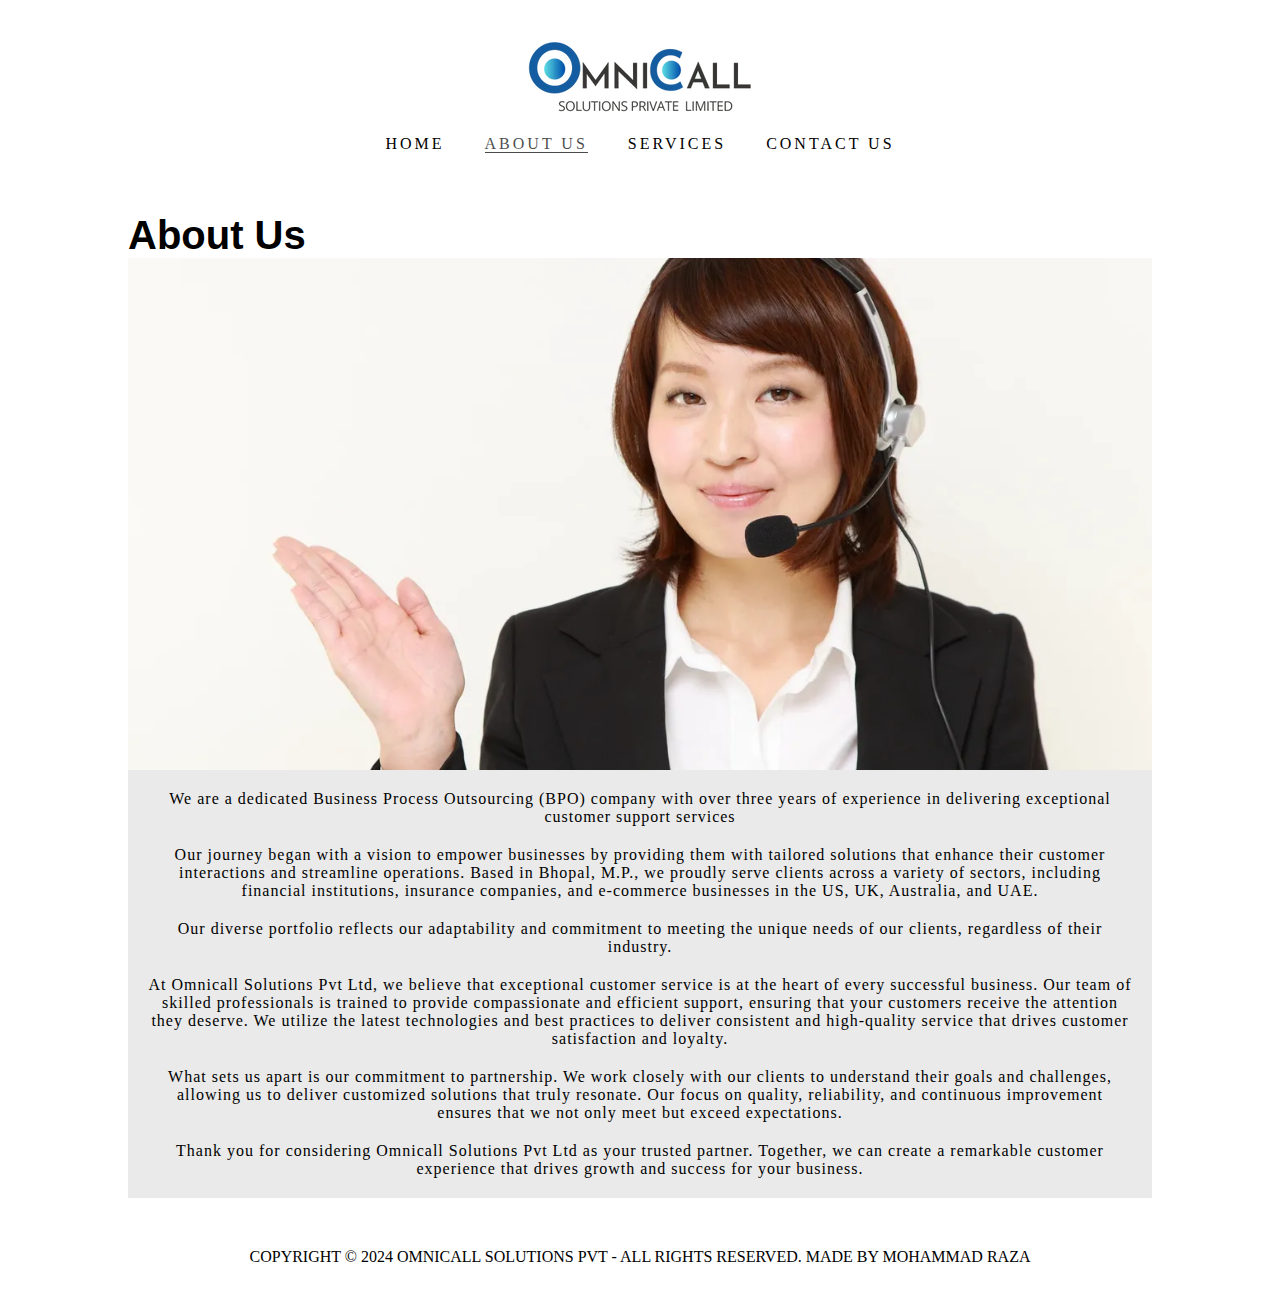
<file: index.html>
<!DOCTYPE html>
<html lang="en">
<head>
    <meta charset="UTF-8">
    <meta name="viewport" content="width=device-width, initial-scale=1.0">
    <title>Contact</title>
    <link rel="stylesheet" href="https://cdnjs.cloudflare.com/ajax/libs/font-awesome/6.7.2/css/all.min.css" integrity="sha512-Evv84Mr4kqVGRNSgIGL/F/aIDqQb7xQ2vcrdIwxfjThSH8CSR7PBEakCr51Ck+w+/U6swU2Im1vVX0SVk9ABhg==" crossorigin="anonymous" referrerpolicy="no-referrer" />
    <link rel="stylesheet" href="style.css">
</head>
<body>
    <div class="main">
        <header>
            <i class="fa-solid fa-bars menu-icon" onclick="openMenu()"></i>
            <img id="name" src="/images/omnicall.png" alt="">
            <div class="nav">
                <ul class="menu-nav">
                    <li><a class="list" id="home" href="/home/Home.html">HOME</a></li>
                    <li><a class="list" id="about" href="/index.html">ABOUT US</a></li>
                    <li><a class="list" id="service" href="/service/Services.html">SERVICES</a></li>
                    <li><a class="list" id="contact" href="/contact/Contact.html">CONTACT US</a></li>
                    <i class="fa-solid fa-square-xmark" onclick="closeMenu()"></i>
                </ul>
            </div>
        </header>
        <h1 id="heading">About Us</h1>
        <div class="body">
            <img src="/images/aboutus.webp" alt="image">
            <div class="para">
                <p>We are a dedicated Business Process Outsourcing (BPO) company with over three years of experience in delivering exceptional customer support services</p>
                <p>Our journey began with a vision to empower businesses by providing them with tailored solutions that enhance their customer interactions and streamline operations.
                    Based in Bhopal, M.P., we proudly serve clients across a variety of sectors, including financial institutions, insurance companies, and e-commerce businesses in the US, UK, Australia, and UAE. 
                </p>
                <p>Our diverse portfolio reflects our adaptability and commitment to meeting the unique needs of our clients, regardless of their industry.
                </p>
                <p>At Omnicall Solutions Pvt Ltd, we believe that exceptional customer service is at the heart of every successful business. Our team of skilled professionals is trained to provide compassionate and efficient support, ensuring that your customers receive the attention they deserve. We utilize the latest technologies and best practices to deliver consistent and high-quality service that drives customer satisfaction and loyalty.</p>
                <p>What sets us apart is our commitment to partnership. We work closely with our clients to understand their goals and challenges, allowing us to deliver customized solutions that truly resonate. Our focus on quality, reliability, and continuous improvement ensures that we not only meet but exceed expectations.</p>
                <p>Thank you for considering Omnicall Solutions Pvt Ltd as your trusted partner. Together, we can create a remarkable customer experience that drives growth and success for your business.</p>
            </div>
        </div>
        <footer>
            COPYRIGHT &COPY; 2024 OMNICALL SOLUTIONS PVT - ALL RIGHTS RESERVED. MADE BY MOHAMMAD RAZA
        </footer>
    </div>
    <script src="script.js"></script>
</body>
</html>
</file>
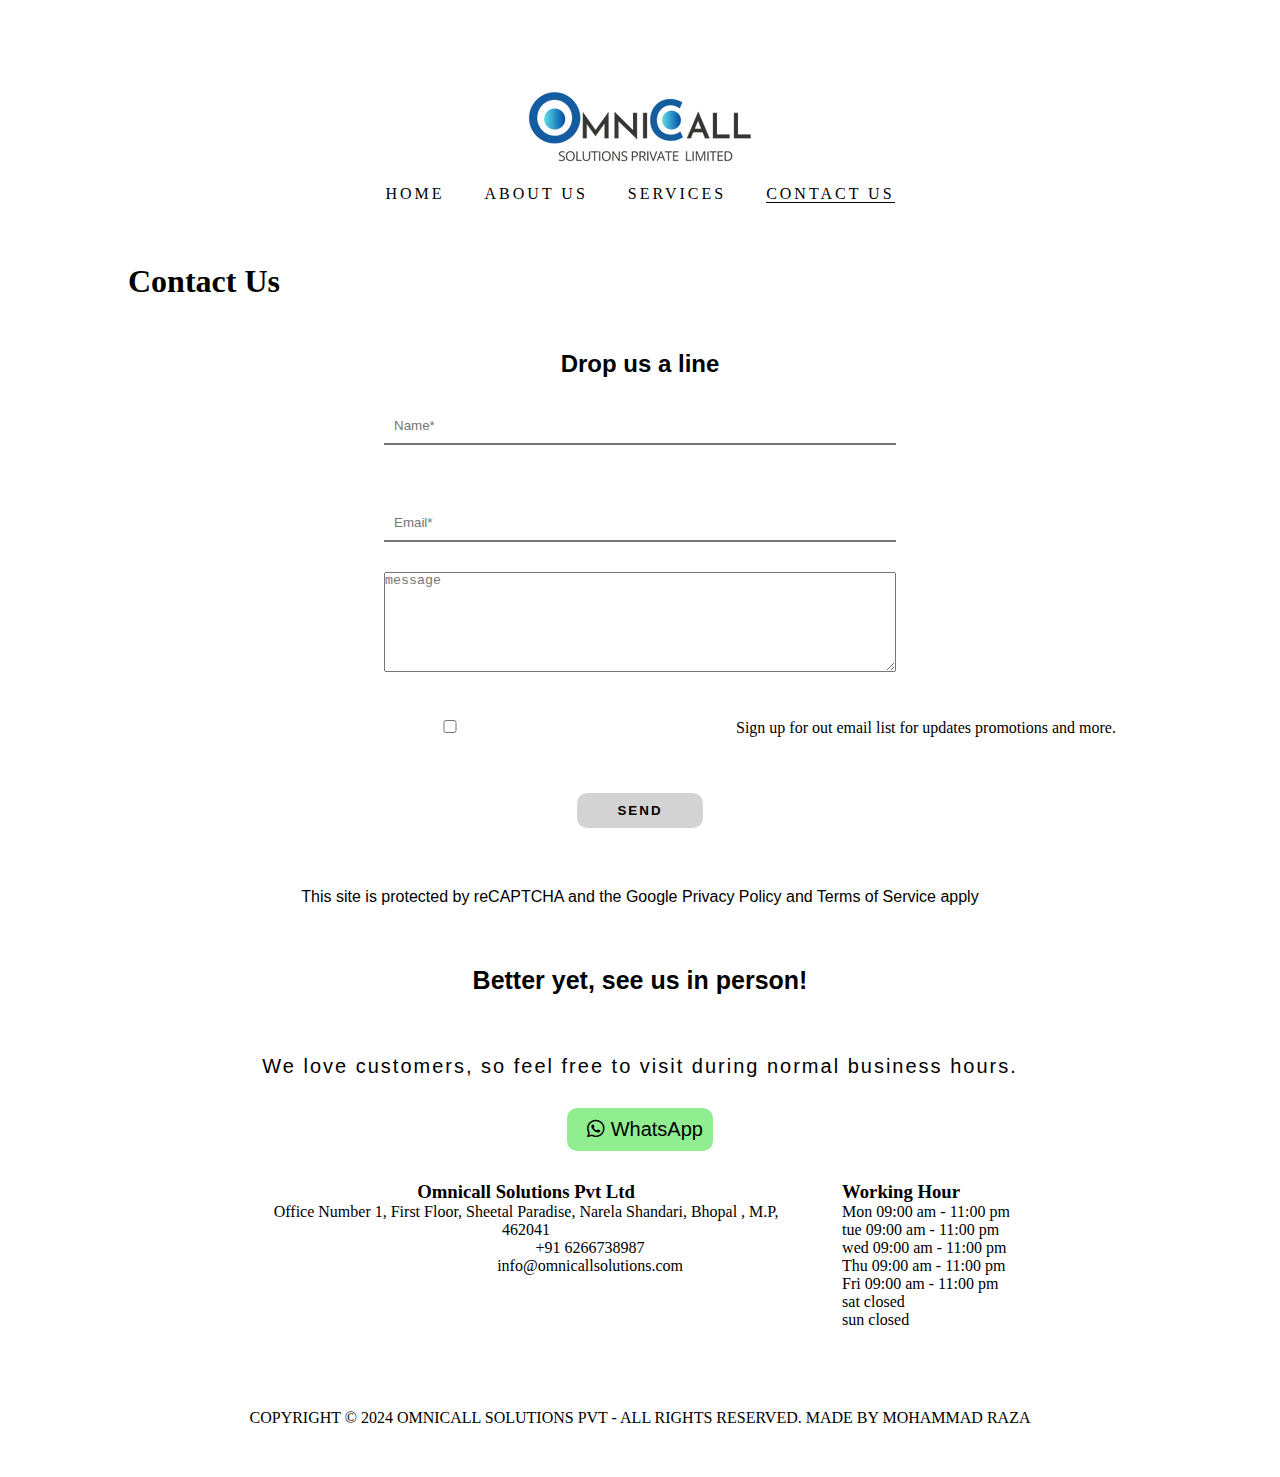
<file: contact/Contact.html>
<!DOCTYPE html>
<html lang="en">

<head>
    <meta charset="UTF-8">
    <meta name="viewport" content="width=device-width, initial-scale=1.0">
    <title>Contact</title>
    <link rel="stylesheet" href="https://cdnjs.cloudflare.com/ajax/libs/font-awesome/6.7.2/css/all.min.css"
        integrity="sha512-Evv84Mr4kqVGRNSgIGL/F/aIDqQb7xQ2vcrdIwxfjThSH8CSR7PBEakCr51Ck+w+/U6swU2Im1vVX0SVk9ABhg=="
        crossorigin="anonymous" referrerpolicy="no-referrer" />
    <link rel="stylesheet" href="style.css">
</head>

<body>
    <div class="main">
        <header>
            <i class="fa-solid fa-bars menu-icon" onclick="openMenu()"></i>
            <img id="name" src="/images/omnicall.png" alt="">
            <div class="nav">
                <ul class="menu-nav">
                    <li><a class="list" id="home" href="/home/Home.html">HOME</a></li>
                    <li><a class="list" id="about" href="/index.html">ABOUT US</a></li>
                    <li><a class="list" id="service" href="/service/Services.html">SERVICES</a></li>
                    <li><a class="list" id="contact" href="/contact/Contact.html">CONTACT US</a></li>
                    <i class="fa-solid fa-square-xmark" onclick="closeMenu()"></i>
                </ul>
            </div>
        </header>
        <h1 class="contact">Contact Us</h1>
        <div class="body">
            <h2 class="drop">Drop us a line</h2>
            <input type="text" placeholder="Name*">
            <input type="email" placeholder="Email*">
            <textarea name="" class="message" placeholder="message" id=""></textarea> <br>

            <div class="check"><input type="checkbox">Sign up for out email list for updates promotions and more.</div>

            <button class="send"><a href="#">SEND</a></button>
            <P class="belowbutton">This site is protected by reCAPTCHA and the Google Privacy Policy and Terms of
                Service apply</P>
            <p class="better">Better yet, see us in person!</p>
            <p class="welove">We love customers, so feel free to visit during normal business hours.</p>

            <button class="whatsapp">
               <a href="tel:+ 6268053340"> <i class="fa-brands fa-whatsapp"></i> WhatsApp</a>    
            </button>

            <div class="box">
                <div class="box1">
                    <h3>Omnicall Solutions Pvt Ltd</h3>
                    <p>Office Number 1, First Floor, Sheetal Paradise, Narela Shandari, Bhopal , M.P, 462041</p>
                    <div class="contact">
                        +91 6266738987 <br>
                        info@omnicallsolutions.com
                    </div>
                </div>
                <div class="box2">
                    <h3>Working Hour</h3>
                    <p>Mon 09:00 am - 11:00 pm</p>
                    <p>tue 09:00 am - 11:00 pm</p>
                    <p>wed 09:00 am - 11:00 pm</p>
                    <p>Thu 09:00 am - 11:00 pm</p>
                    <p>Fri 09:00 am - 11:00 pm</p>
                    <p>sat closed</p>
                    <p>sun closed</p>
                </div>
            </div>
        </div>
        <footer>
            COPYRIGHT &COPY; 2024 OMNICALL SOLUTIONS PVT - ALL RIGHTS RESERVED. MADE BY MOHAMMAD RAZA
        </footer>
    </div>
</body>
<script src="script.js"></script>

</html>
</file>
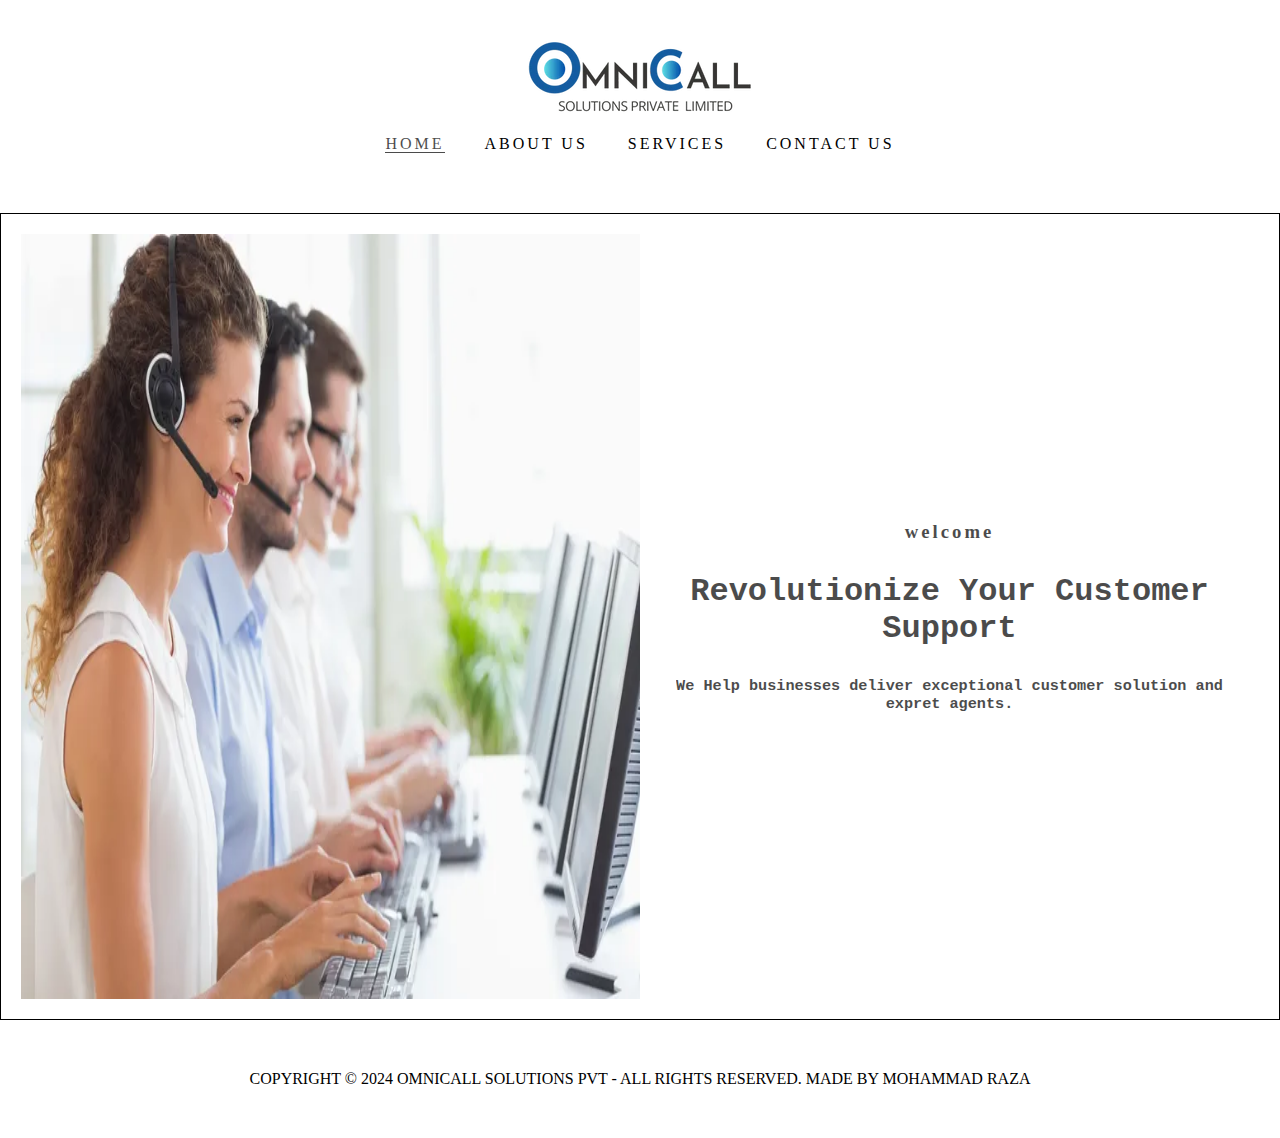
<file: home/Home.html>
<!DOCTYPE html>
<html lang="en">

<head>
    <meta charset="UTF-8">
    <meta name="viewport" content="width=device-width, initial-scale=1.0">
    <title>Omni_call</title>
    <link rel="stylesheet" href="https://cdnjs.cloudflare.com/ajax/libs/font-awesome/6.7.2/css/all.min.css"
        integrity="sha512-Evv84Mr4kqVGRNSgIGL/F/aIDqQb7xQ2vcrdIwxfjThSH8CSR7PBEakCr51Ck+w+/U6swU2Im1vVX0SVk9ABhg=="
        crossorigin="anonymous" referrerpolicy="no-referrer" />
    <link rel="stylesheet" href="style.css">
</head>

<body>
    <div class="main">
        <header>
            <i class="fa-solid fa-bars menu-icon" onclick="openMenu()"></i>
            <img id="name" src="/images/omnicall.png" alt="">
            <div class="nav">
                <ul class="menu-nav">
                    <li><a class="list" id="home" href="/home/Home.html">HOME</a></li>
                    <li><a class="list" id="about" href="/index.html">ABOUT US</a></li>
                    <li><a class="list" id="service" href="/service/Services.html">SERVICES</a></li>
                    <li><a class="list" id="contact" href="/contact/Contact.html">CONTACT US</a></li>
                    <i class="fa-solid fa-square-xmark" onclick="closeMenu()"></i>
                </ul>
            </div>
        </header>
        <div class="body">
            <img src="/images/omni_new.webp" alt="">
            <div class="content">
                <h3 style="opacity:0.7; text-align: center; letter-spacing: 3px; padding: 30px;">welcome</h3>
                <h1
                    style="opacity:0.7; font-family: 'Lucida Sans', 'Courier New', Courier, monospace; text-align: center; font-size: 2rem;">
                    Revolutionize Your Customer Support</h1>
                <h3 style="opacity:0.7; text-align: center; margin: 30px; font-family: monospace;">We Help businesses
                    deliver exceptional customer solution and expret agents.</h3>
            </div>
        </div>
        <footer>
            COPYRIGHT &COPY; 2024 OMNICALL SOLUTIONS PVT - ALL RIGHTS RESERVED. MADE BY MOHAMMAD RAZA
        </footer>
    </div>
</body>
<script src="script.js"></script>

</html>
</file>
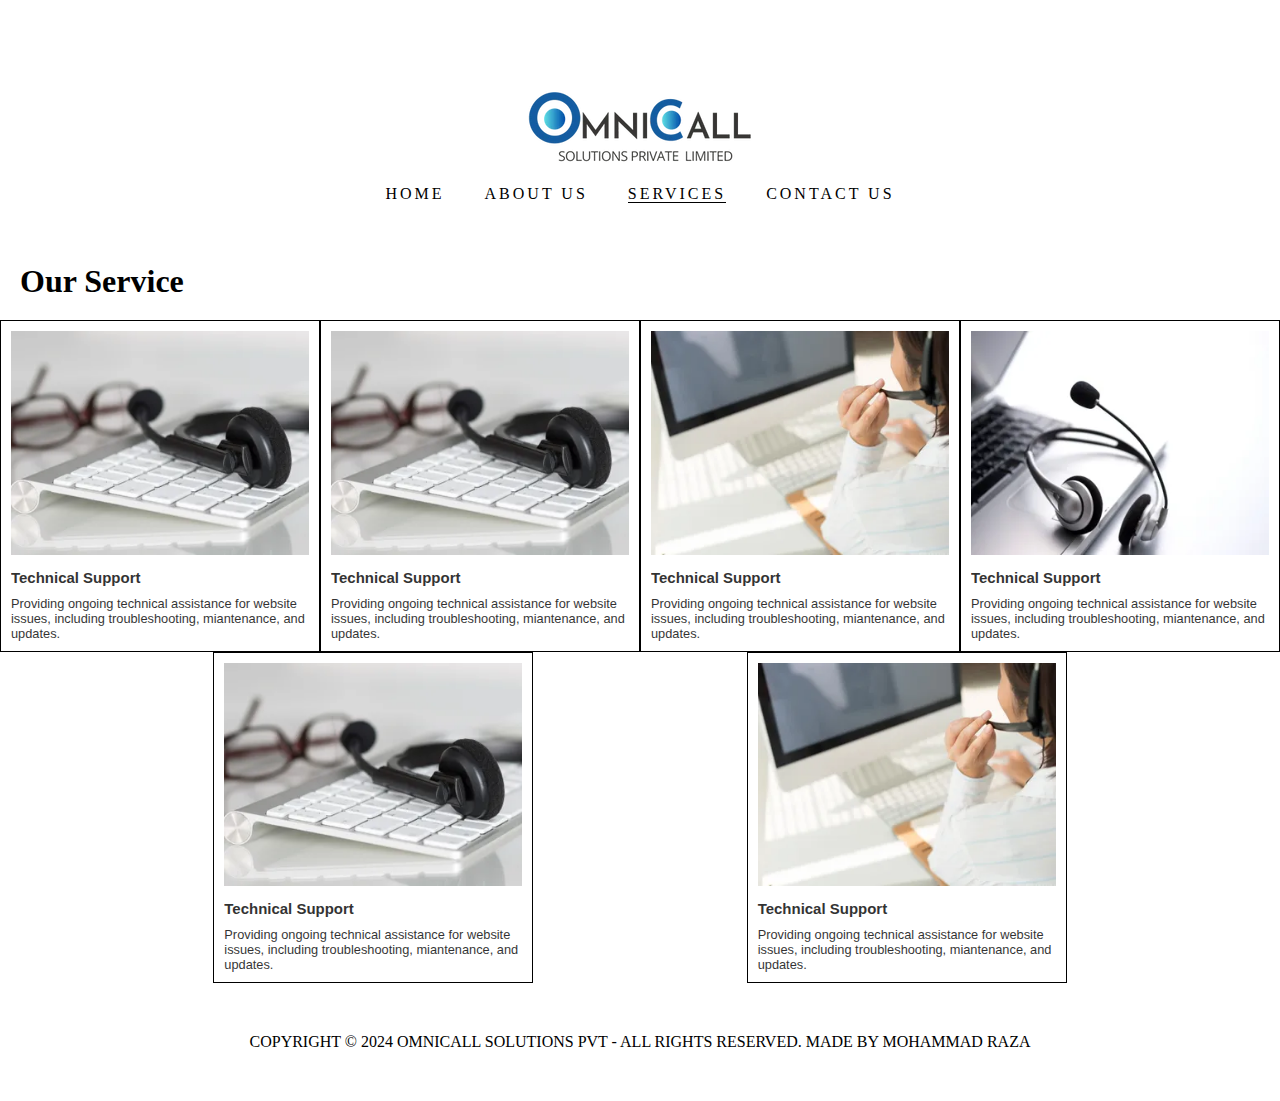
<file: service/Services.html>
<!DOCTYPE html>
<html lang="en">

<head>
    <meta charset="UTF-8">
    <meta name="viewport" content="width=device-width, initial-scale=1.0">
    <title>Contact</title>
    <link rel="stylesheet" href="https://cdnjs.cloudflare.com/ajax/libs/font-awesome/6.7.2/css/all.min.css"
        integrity="sha512-Evv84Mr4kqVGRNSgIGL/F/aIDqQb7xQ2vcrdIwxfjThSH8CSR7PBEakCr51Ck+w+/U6swU2Im1vVX0SVk9ABhg=="
        crossorigin="anonymous" referrerpolicy="no-referrer" />
    <link rel="stylesheet" href="style.css">
</head>

<body>
    <div class="main">
        <header>
            <i class="fa-solid fa-bars menu-icon" onclick="openMenu()"></i>
            <img id="logo" src="/images/omnicall.png" alt="">
            <div class="nav">
                <ul class="menu-nav">
                    <li><a class="list" id="home" href="/home/Home.html">HOME</a></li>
                    <li><a class="list" id="about" href="/index.html">ABOUT US</a></li>
                    <li><a class="list" id="service" href="/service/Services.html">SERVICES</a></li>
                    <li><a class="list" id="contact" href="/contact/Contact.html">CONTACT US</a></li>
                    <i class="fa-solid fa-square-xmark" onclick="closeMenu()"></i>
                </ul>
            </div>
        </header>
        <h1 id="name">Our Service</h1>
        <div class="box">
            <div class="box1 image">
                <img src="/images/fifth.webp" alt="">
                <h3>Technical Support</h3>
                <p>Providing ongoing technical assistance for website issues, including troubleshooting, miantenance,
                    and updates.</p>
            </div>
            <div class="box2 image">
                <img src="/images/second.webp" alt="">
                <h3>Technical Support</h3>
                <p>Providing ongoing technical assistance for website issues, including troubleshooting, miantenance,
                    and updates.</p>
            </div>
            <div class="box3 image">
                <img src="/images/third.webp" alt="">
                <h3>Technical Support</h3>
                <p>Providing ongoing technical assistance for website issues, including troubleshooting, miantenance,
                    and updates.</p>
            </div>
            <div class="box4 image">
                <img src="/images/fourth.webp" alt="">
                <h3>Technical Support</h3>
                <p>Providing ongoing technical assistance for website issues, including troubleshooting, miantenance,
                    and updates.</p>
            </div>
            <div class="box5 image">
                <img src="/images/fifth.webp" alt="">
                <h3>Technical Support</h3>
                <p>Providing ongoing technical assistance for website issues, including troubleshooting, miantenance,
                    and updates.</p>
            </div>
            <div class="box6 image">
                <img src="/images/sixth.webp" alt="">
                <h3>Technical Support</h3>
                <p>Providing ongoing technical assistance for website issues, including troubleshooting, miantenance,
                    and updates.</p>
            </div>
        </div>
        <footer>
            COPYRIGHT &COPY; 2024 OMNICALL SOLUTIONS PVT - ALL RIGHTS RESERVED. MADE BY MOHAMMAD RAZA
        </footer>
    </div>
</body>
<script src="script.js"></script>

</html>
</file>
<file: style.css>
*{
    padding: 0;
    margin: 0;
    box-sizing: border-box;
}
#about{
    border-bottom: 1px solid;
    opacity: 0.7;
}
#about:hover{
    opacity: 0.7;
}

.body{
    display: flex;
    flex-direction: column;
    align-items: center;
}
.body img{
    width: 80vw;
}
.para{
    width: 80vw;
    background-color: rgba(211, 211, 211, 0.465);
}
.para p{
    text-align: center;
    margin: 20px;
    letter-spacing: 1px;
    font-family: 'Times New Roman', Times, serif;
}
#heading{
    font-family: 'Trebuchet MS', 'Lucida Sans Unicode', 'Lucida Grande', 'Lucida Sans', Arial, sans-serif;
    margin-left: 10vw;
    font-size: 40px;

}
header{
    display: flex;
    justify-content: center;
    align-items: center;
    flex-direction: column;
    margin: 40px;
}

.nav ul li{
    margin: 20px;
}
.nav a{
    letter-spacing: 3px;
    color: black;
    text-decoration: none;
}
.nav ul{
    z-index:2;
    justify-content: center;
    list-style: none;
    display: flex;
    transition: 0.5s;
}
.menu-icon{
    
    position: absolute;
    left: 20px;
    top: 50px;
    font-size: 1.5rem;
    cursor: pointer;
}
.fa-solid{
    display: none;
}


footer {
    text-align: center;
    padding: 50px;
}
@media screen and (max-width: 600px){
    .fa-solid{
        display: inline;
    }
    .nav ul{
        overflow: hidden;
        padding-top: 50px;
        background-color: lightblue;
        display: flex;
        flex-direction: column;
        justify-content: start;
        width: 0px;
        height: 100vh;
        position: absolute;
        left: 0;
        top: 0;
    }
    .nav ul .fa-solid{
        position: absolute;
        top: 10px;
        left: 10px;
    }
    .para p{
        font-size: 0.6rem;
    }
    #name{
        width: 60%;
    }
}
</file>
<file: contact/style.css>
* {
    padding: 0;
    margin: 0;
    box-sizing: border-box;
}

#contact {
    border-bottom: 1px solid;
}

.list:hover {
    opacity: 0.7;
}

.main {
    margin-top: 10vh;
    width: 100vw;
    height: 100%;
}

header {
    display: flex;
    justify-content: center;
    align-items: center;
    flex-direction: column;
    margin: 40px;
}

.nav ul li {
    margin: 20px;
}

.nav a {
    letter-spacing: 3px;
    color: black;
    text-decoration: none;
}

.nav ul {
    z-index:2;
    justify-content: center;
    list-style: none;
    display: flex;
    transition: 0.5s;
}

.menu-icon {
    position: absolute;
    left: 20px;
    top: 20px;
    font-size: 1.5rem;
    cursor: pointer;
}

.fa-solid {
    display: none;
}

.contact {
    margin-left: 10vw;
}

.body {
    padding-top: 50px;
    display: flex;
    flex-direction: column;
    align-items: center;
}

.body .drop {
    text-align: center;
    font-family: 'Franklin Gothic Medium', 'Arial Narrow', Arial, sans-serif;
}

.body input {
    margin: 30px;
    border-top: none;
    border-right: none;
    border-left: none;
    padding: 10px;
    width: 40vw;
}

.message {
    width: 40vw;
    min-width: 200px;
    /* background-color: lightgray; */
    height: 100px;
}

.send {
    padding: 10px 40px;
    background-color: lightgray;
    margin: 30px;
    border: none;
    border-radius: 10px;
    cursor: pointer;

}

.send a {
    text-decoration: none;
    color: black;
    letter-spacing: 2px;
    font-weight: 900;
}

.belowbutton {
    text-align: center;
    font-family: 'Gill Sans', 'Gill Sans MT', Calibri, 'Trebuchet MS', sans-serif;
    margin: 30px;
}

.better {
    font-family: 'Gill Sans', 'Gill Sans MT', Calibri, 'Trebuchet MS', sans-serif;
    font-weight: 600;
    font-size: 25px;
    margin: 30px;
}

.welove {
    text-align: center;
    font-size: 20px;
    font-family: 'Gill Sans', 'Gill Sans MT', Calibri, 'Trebuchet MS', sans-serif;
    letter-spacing: 2px;
    margin: 30px;
}

.whatsapp {
    padding: 10px;
    display: flex;
    justify-content: center;
    align-items: center;
    background-color: lightgreen;
    border: none;
    border-radius: 10px;
}

.whatsapp a {
    text-decoration: none;
    color: black;
    font-size: 20px;
    margin-left: 10px;
}

.box {
    display: flex;
    flex-wrap: wrap;
}

.box .box1 {
    text-align: center;
    width: 40vw;
    margin: 30px;

}

.box .box2 {
    margin: 30px;
}

.location {
    width: 80vw;
    height: 40vh;
    border: 1px solid black;
}

footer {
    text-align: center;
    padding: 50px;
}


@media screen and (max-width: 600px) {
    .fa-solid {
        display: inline;
    }

    .nav ul {
        overflow: hidden;
        padding-top: 50px;
        background-color: lightblue;
        display: flex;
        flex-direction: column;
        justify-content: start;
        width: 0px;
        height: 100vh;
        position: absolute;
        left: 0;
        top: 0;
    }

    .nav ul .fa-solid {
        position: absolute;
        top: 10px;
        left: 10px;
    }
}
</file>
<file: home/style.css>
* {
    padding: 0;
    margin: 0;
    box-sizing: border-box;
}

#home {
    opacity: 0.7;
    border-bottom: 1px solid;
}
.list:hover {
    opacity: 0.7;
}

header {
    display: flex;
    justify-content: center;
    align-items: center;
    flex-direction: column;
    margin: 40px;
}

.nav ul li {
    margin: 20px;
}

.nav a {
    letter-spacing: 3px;
    color: black;
    text-decoration: none;
}

.nav ul {
    z-index:2;
    justify-content: center;
    list-style: none;
    display: flex;
    transition: 0.5s;
}

.menu-icon {
    position: absolute;
    left: 20px;
    top: 50px;
    font-size: 1.5rem;
    cursor: pointer;
}

.fa-solid {
    display: none;
}

.body {
    padding: 20px;
    display: flex;
    /* flex-wrap: wrap; */
    min-width: 300px;
    border: 1px solid;
}

.body img {
    width: 50%;
    height: 85vh;
}

.body .content {
    /* background-color: rgba(211, 211, 211, 0.375); */
    width: 100%;
    height: 85vh;
    display: flex;
    justify-content: center;
    align-items: center;
    flex-direction: column;
}

footer {
    text-align: center;
    padding: 50px;
}

@media screen and (max-width: 600px) {
    .fa-solid {
        display: inline;
    }

    .body .content {
        font-size: 0.6rem;
    }

    .nav ul {
        overflow: hidden;
        padding-top: 50px;
        background-color: lightblue;
        display: flex;
        flex-direction: column;
        justify-content: start;
        width: 0px;
        height: 100vh;
        position: absolute;
        left: 0;
        top: 0;
    }

    .body {
        display: flex;
        flex-wrap: wrap;
    }

    .nav ul .fa-solid {
        position: absolute;
        top: 10px;
        left: 10px;
    }

    .para p {
        font-size: 0.6rem;
    }
    .body img {
        width: 100%;
        height: 85vh;
    }
    #name{
        width: 50%;
    }

}
</file>
<file: service/style.css>
* {
    padding: 0;
    margin: 0;
    box-sizing: border-box;
}

#service {
    border-bottom: 1px solid;
}

.list:hover {
    opacity: 0.7;
}

.main {
    margin-top: 10vh;
}

header {
    display: flex;
    justify-content: center;
    align-items: center;
    flex-direction: column;
    margin: 40px;
}

.nav ul li {
    margin: 20px;
}

.nav a {
    letter-spacing: 3px;
    color: black;
    text-decoration: none;
}

.nav ul {
    z-index:2;
    justify-content: center;
    list-style: none;
    display: flex;
    transition: 0.5s;
}

.menu-icon {
    position: absolute;
    left: 20px;
    top: 50px;
    font-size: 1.5rem;
    cursor: pointer;
}

.fa-solid {
    display: none;
}

.box {
    display: flex;
    justify-content: space-evenly;
    flex-wrap: wrap;
}
.box div{
    font-size: 0.8rem;
    padding: 10px;
    border: 1px solid;
    min-width: 130px;
    height: fit-content;
    width: 25vw;
}

.box div img {
    width: 100%;
}

.image p {
    font-family: 'Gill Sans', 'Gill Sans MT', Calibri, 'Trebuchet MS', sans-serif;
    opacity: 0.8;
}

.image h3 {
    font-family: 'Franklin Gothic Medium', 'Arial Narrow', Arial, sans-serif;
    opacity: 0.8;
    margin: 10px 0;
}

#name {
    margin: 20px;
}

footer {
    text-align: center;
    padding: 50px;
}


@media screen and (max-width: 600px) {
    .fa-solid {
        display: inline;
    }

    .nav ul {
        overflow: hidden;
        padding-top: 50px;
        background-color: lightblue;
        display: flex;
        flex-direction: column;
        justify-content: start;
        width: 0px;
        height: 100vh;
        position: absolute;
        left: 0;
        top: 0;
    }
    .box div{
        font-size: 0.6rem;
    }
    .nav ul .fa-solid {
        position: absolute;
        top: 10px;
        left: 10px;
    }

    #logo {
        width: 40vw;
    }
}
</file>
